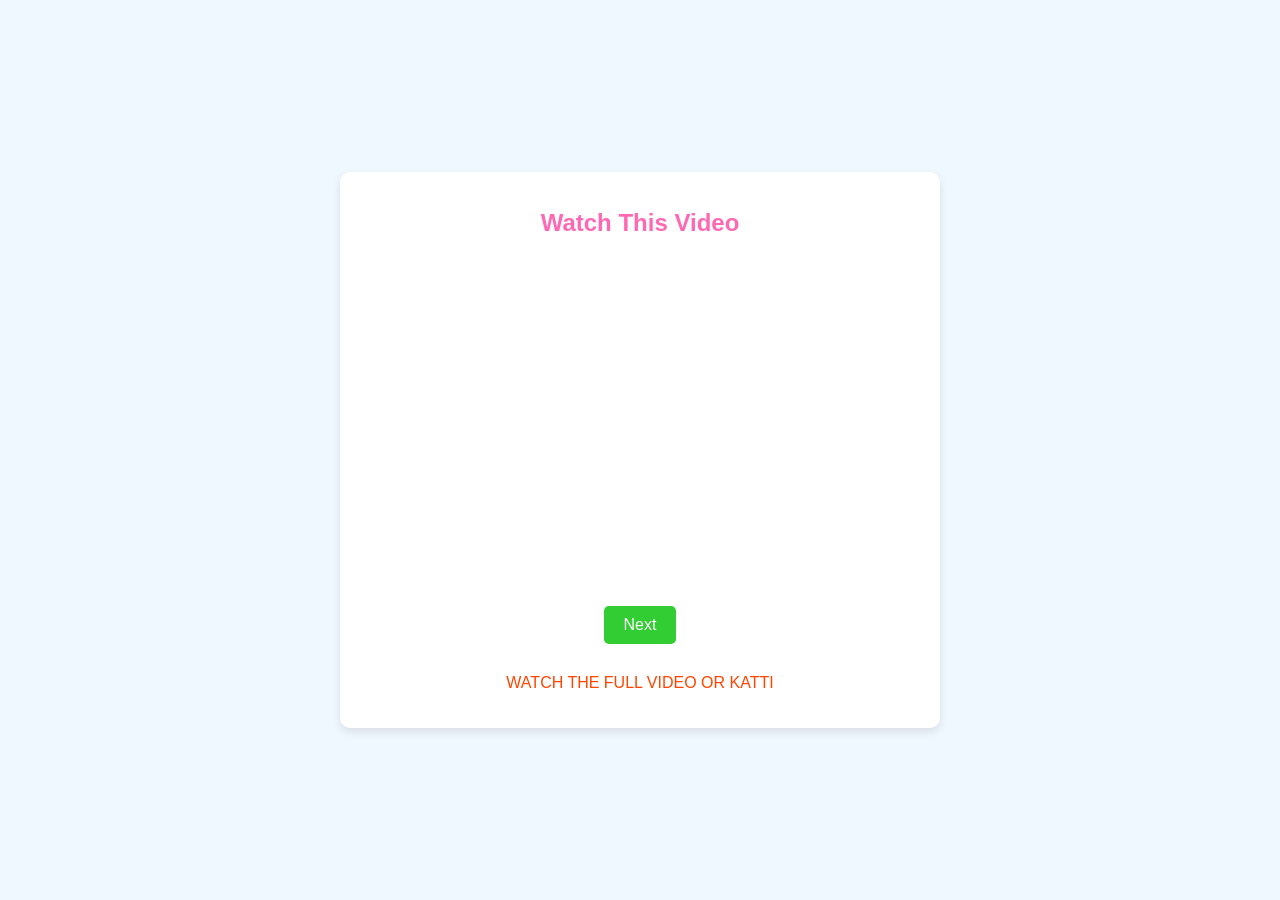
<file: 3.html>
<!DOCTYPE html>
<html lang="en">
<head>
    <meta charset="UTF-8">
    <meta name="viewport" content="width=device-width, initial-scale=1.0">
    <title>Watch This Video</title>
    <link rel="stylesheet" href="styles.css">
</head>
<body>
    <div class="container">
        <h1>Watch This Video</h1>
        <div class="video-container">
            <iframe width="560" height="315" src="https://www.youtube.com/embed/S_Hgign7m5s" 
                    frameborder="0" allow="accelerometer; autoplay; clipboard-write; encrypted-media; gyroscope; picture-in-picture" 
                    allowfullscreen></iframe>
        </div>
        <button class="cat-button" id="next">Next</button>
        <p id="warning">WATCH THE FULL VIDEO OR KATTI</p>
    </div>
    <script>
        document.getElementById('next').addEventListener('click', () => {
            window.location.href = './4.html';
        });
    </script>
</body>
</html>
</file>
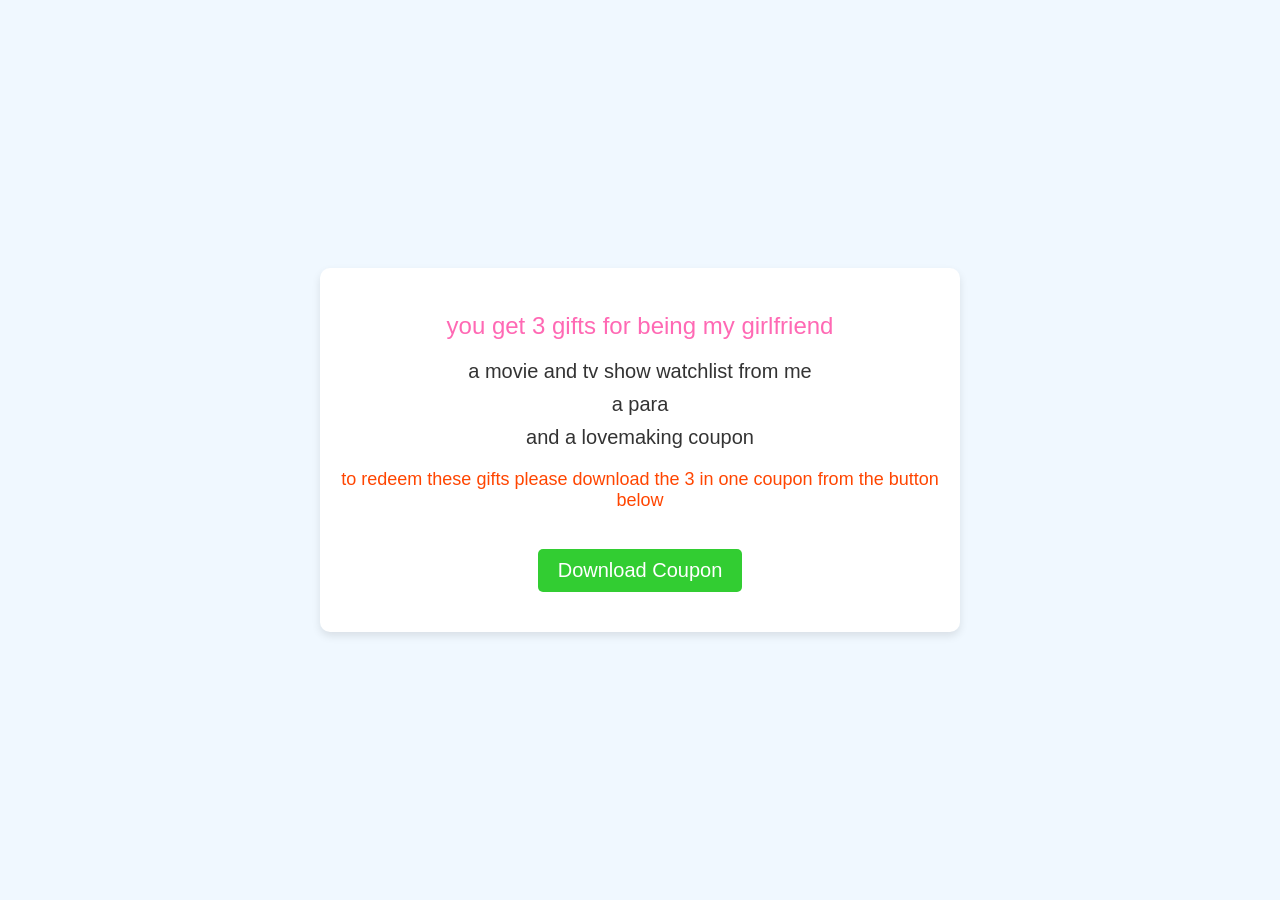
<file: 4.html>
<!DOCTYPE html>
<html lang="en">
<head>
    <meta charset="UTF-8">
    <meta name="viewport" content="width=device-width, initial-scale=1.0">
    <title>Gifts for You</title>
    <link rel="stylesheet" href="styles.css">
    <style>
        body {
    display: flex;
    justify-content: center;
    align-items: center;
    height: 100vh;
    margin: 0;
    background-color: #f0f8ff;
    font-family: 'Arial', sans-serif;
    overflow: hidden;
}

.container {
    text-align: center;
    padding: 20px;
    box-shadow: 0 4px 8px rgba(0, 0, 0, 0.1);
    background-color: #fff;
    border-radius: 10px;
    width: 80%;
    max-width: 600px;
}

button {
    font-size: 20px;
    padding: 10px 20px;
    margin: 20px 0;
    border: none;
    border-radius: 5px;
    cursor: pointer;
    transition: all 0.3s ease;
    background-color: #32cd32;
    color: white;
}

.cute-text .main-text {
    font-size: 24px;
    color: #ff69b4;
    margin-bottom: 20px;
}

.cute-text .sub-text {
    font-size: 20px;
    color: #333;
    margin: 10px 0;
}

.cute-text .redeem-text {
    font-size: 18px;
    color: #ff4500;
    margin-top: 20px;
}

    </style>
</head>
<body>
    <div class="container cute-text">
        <p class="main-text">you get 3 gifts for being my girlfriend</p>
        <p class="sub-text">a movie and tv show watchlist from me</p>
        <p class="sub-text">a para</p>
        <p class="sub-text">and a lovemaking coupon</p>
        <p class="redeem-text">to redeem these gifts please download the 3 in one coupon from the button below</p>
        <button id="download">Download Coupon</button>
    </div>
    <script>
        document.getElementById('download').addEventListener('click', () => {
            window.location.href = 'coupon.pdf'; // Make sure to have a file named 'coupon.pdf' in the same directory
        });
    </script>
</body>
</html>
</file>
<file: styles.css>
body {
    display: flex;
    justify-content: center;
    align-items: center;
    height: 100vh;
    margin: 0;
    background-color: #f0f8ff;
    font-family: 'Arial', sans-serif;
    overflow: hidden;
}

.container {
    text-align: center;
    padding: 20px;
    box-shadow: 0 4px 8px rgba(0, 0, 0, 0.1);
    background-color: #fff;
    border-radius: 10px;
}

h1 {
    color: #ff69b4;
    font-size: 24px;
}

button {
    font-size: 20px;
    padding: 10px 20px;
    margin: 10px;
    border: none;
    border-radius: 5px;
    cursor: pointer;
    transition: all 0.3s ease;
}

#yes {
    background-color: #32cd32;
    color: white;
}

#no {
    background-color: #ff4500;
    color: white;
}

.hidden {
    display: none;
}

.gallery {
    display: flex;
    flex-wrap: wrap;
    justify-content: center;
    gap: 20px;
    margin-top: 20px;
}

.cat-item {
    text-align: center;
}

.cat-item img {
    max-width: 150px;
    border-radius: 10px;
}

.cat-item p {
    margin: 10px 0 0;
    font-size: 16px;
    color: #333;
}

.cat-button {
    background-color: #32cd32;
    color: white;
    font-size: 16px;
    padding: 10px 20px;
    margin-top: 10px;
    border: none;
    border-radius: 5px;
    cursor: pointer;
    transition: all 0.3s ease;
}

.cat-button:hover {
    background-color: #28a428;
}

.video-container {
    margin: 20px 0;
}

#warning {
    margin-top: 20px;
    font-size: 16px;
    color: #ff4500;
}

.chaotic-text p {
    position: absolute;
    font-size: 20px;
    color: #333;
}

.text1 {
    top: 10%;
    left: 10%;
    transform: rotate(-3deg);
}

.text2 {
    top: 30%;
    right: 10%;
    transform: rotate(5deg);
}

.text3 {
    top: 50%;
    left: 20%;
    transform: rotate(-2deg);
}

.text4 {
    bottom: 20%;
    right: 20%;
    transform: rotate(2deg);
}

.text5 {
    bottom: 10%;
    left: 30%;
    transform: rotate(-4deg);
}
</file>
